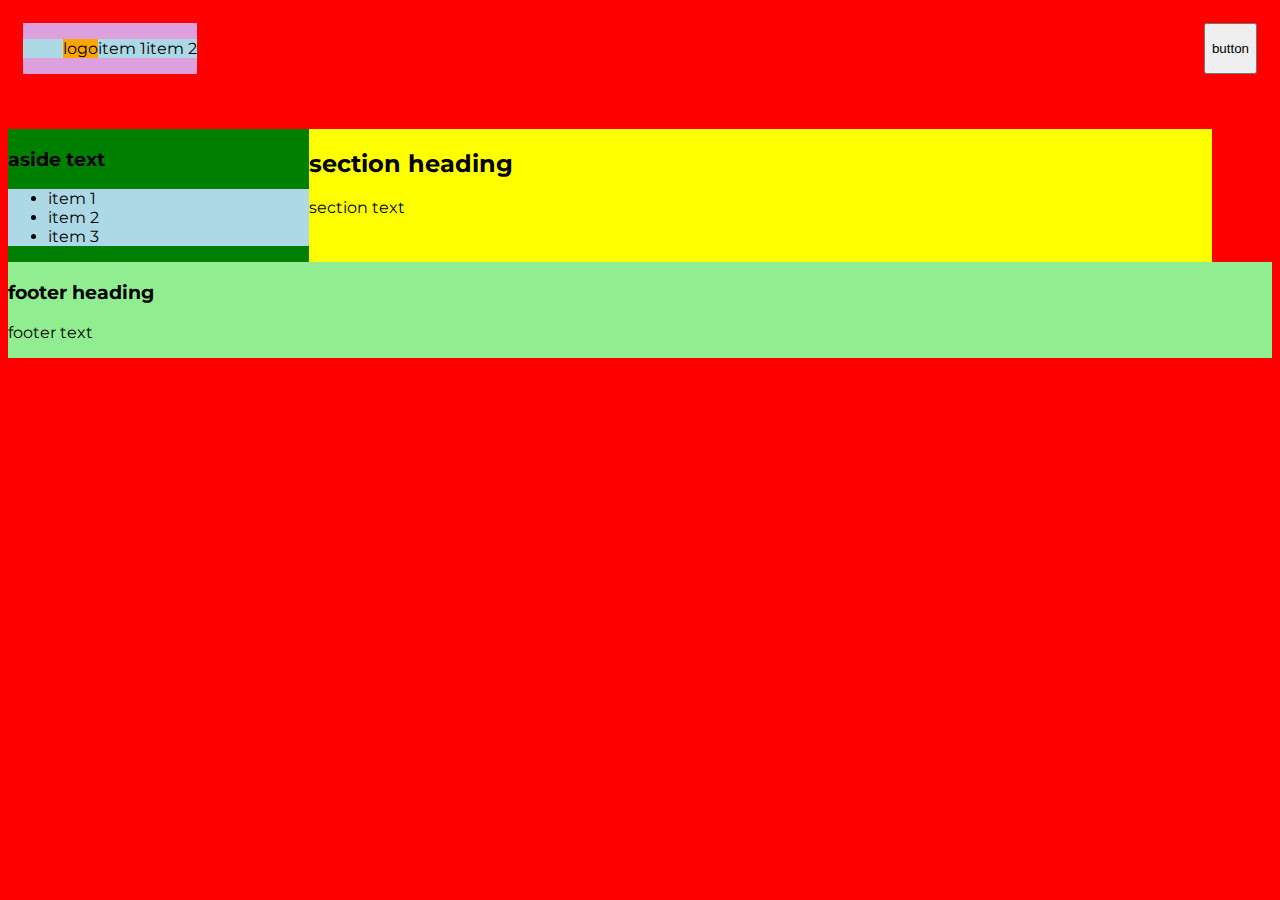
<file: CSS Flexbox/index.html>
<html lang="en">
<head>
    <meta charset="UTF-8">
    <meta name="viewport" content="width=device-width, initial-scale=1.0">
    <title>Device Shop Checkout</title>

    <!-- Stylesheet -->
     <link rel="stylesheet" href="stylesheet.css">

<!-- source: https://wpengine.com/resources/combine-flexbox-and-css-grids-for-layouts-how-to/
 
      determining the layout
        - things are kind of grouped by "row" of the page it is in; 
          essentially start from the top and working your way down
            - header section with logo, nav items, button
            - middle section with sidebar and main content section (as 
              indicated by the "wrapper" section)
            - footer with a heading and text
        - sections within each wrapper container can be formatted 
          independently of each other
            - i.e. sidebar section vs the main section in the wrapper
              (or middle) section of the page
        - when applying flex styling, always start from the outside and
          work your way in
        - determine tasks to complete for each section in order to get the layout you want
            - Create full width header and footer
            - Position sidebar next to main content area
            - Correct sizing of sidebar and main content area
            - Navigation elements positioning
-->

</head>
    <body>
        <div class="container">
        
            <header>
                <nav>
                  <ul>
                    <li class="logo">logo</li>
                    <li>item 1</li>
                    <li>item 2</li>
                  </ul>
                </nav>
                <button>button</button>
            </header>
            <div class="wrapper">
                <aside class="sidebar">
                    <h3>aside text</h3>
                    <ul>
                      <li>item 1</li>
                      <li>item 2</li>
                      <li>item 3</li>
                    </ul>
                </aside>
                <section class="main">
                    <h2>section heading</h2>
                    <p>section text</p>
                </section>
            </div><!-- /wrapper -->
            <footer>
                <h3>footer heading</h3>
                <p>footer text</p>
            </footer>
        </div> <!-- /container -->
    </body>
</html>
</file>
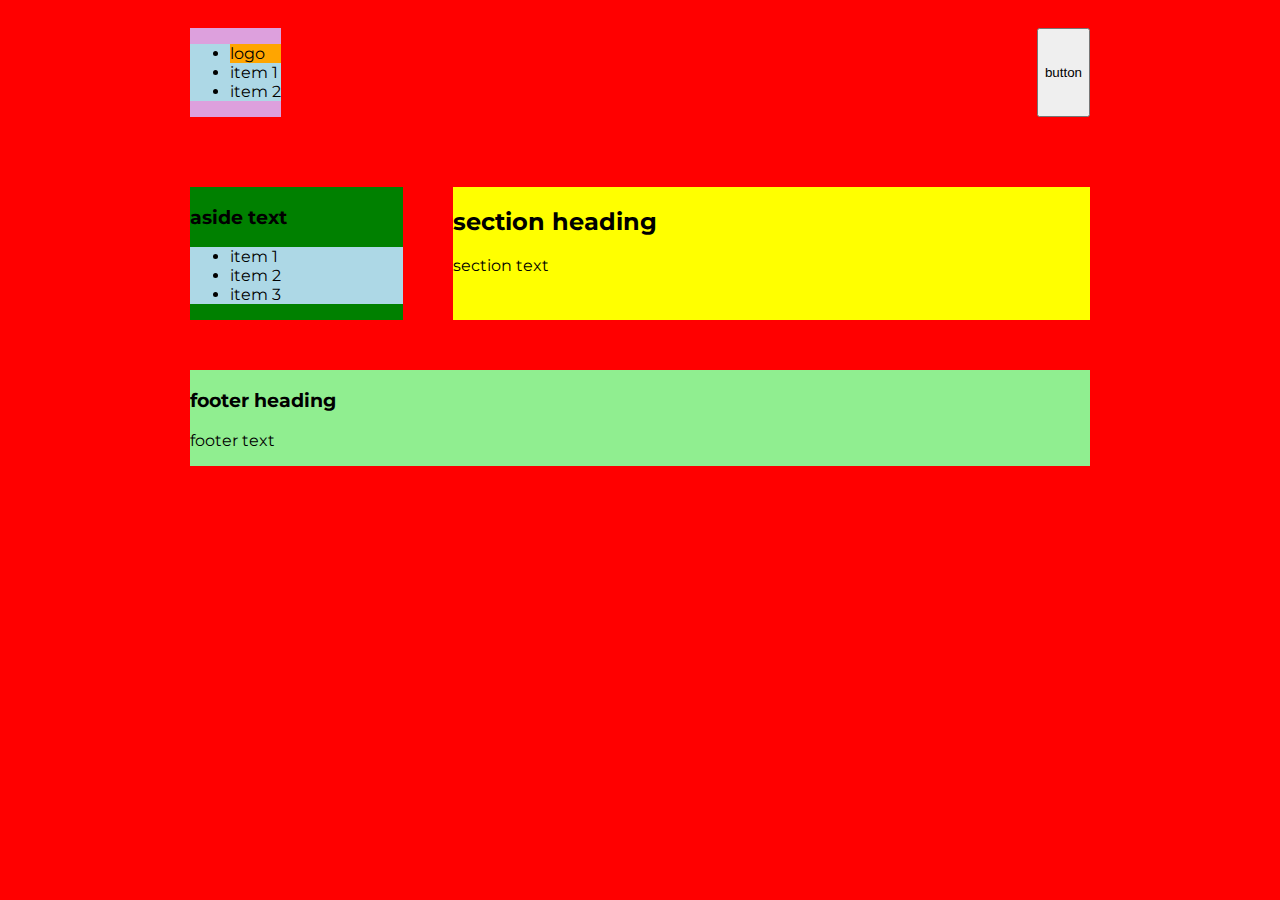
<file: CSS Grid/index.html>
<html lang="en">
<head>
    <meta charset="UTF-8">
    <meta name="viewport" content="width=device-width, initial-scale=1.0">
    <title>Device Shop Checkout</title>

    <!-- Stylesheet -->
     <link rel="stylesheet" href="stylesheet.css">

<!-- source: https://wpengine.com/resources/combine-flexbox-and-css-grids-for-layouts-how-to/
 
      determining the layout
        - can specify template areas that can be named and referenced in order to position 
          items
            - header section
            - main content section
            - sidebar
            - footer
        - physical layout is basically the same as Flexbox version minus the "wrapper" div
        - define grid template areas in CSS file inside the main container you are defining 
          the template for in the physical order and orientation you want them to appear on 
          the page
            - in this case, it's basically the whole page but could be for a smaller subset 
              of the page if you wanted
            - done in the "container" class using "grid-template-area"
            - must also set "display" to "grid"
            - declare "grid-template-columns" to set overall structure of page
        - sections of the template need to be manually connected to each section they are 
          referring to via each section's respective selectors in the CSS file
            - use "grid-area" & "grid-template-columns" and/or "grid-template-rows" as needed
            - "1fr" is a "fractional unit"; used similarly to the "flex: 1" property (i.e. the 
              "flew-grow" property)
-->

</head>
    <body>
        <div class="container">
            <header>
                <nav>
                  <ul>
                    <li class="logo">logo</li>
                    <li>item 1</li>
                    <li>item 2</li>
                  </ul>
                </nav>
                <button>button</button>
            </header>
            <aside class="sidebar">
                <h3>aside text</h3>
                <ul>
                    <li>item 1</li>
                    <li>item 2</li>
                    <li>item 3</li>
                </ul>
            </aside>
            <section class="main">
                <h2>section heading</h2>
                <p>section text</p>
            </section>
            <footer>
                <h3>footer heading</h3>
                <p>footer text</p>
            </footer>
        </div> <!-- /container -->
    </body>
</html>
</file>
<file: CSS Flexbox/stylesheet.css>
/* IMPORTS */
@import url('https://fonts.googleapis.com/css?family=Montserrat:400,500,600,700');

/* COLORS */

.main {
    background-color: yellow;
}

.logo {
    background-color: orange;
}

ul {
    background-color: lightblue;
}

.sidebar {
    background-color: green;
    flex: 1;
}

nav {
    background-color: plum;
}

body {
    background-color: red;
    font-family: "Montserrat", sans-serif;
    font-weight: 400;
}

footer {
    background-color: lightgreen;
}


/* IMPLEMENT W/ FLEXBOX */

.container {
    display: flex;
    flex-direction: column;
}

header {
    padding: 15px;
    margin-bottom: 40px;
    display: flex;
    justify-content: space-between;
}

header nav ul {
    display: flex;
    align-items: baseline;
    list-style-type: none;
}

.wrapper {
    display: flex;
    flex-direction: row;
}

.main {
    flex: 3;
    margin-right: 60px;
}
</file>
<file: CSS Grid/stylesheet.css>
/* IMPORTS */
@import url('https://fonts.googleapis.com/css?family=Montserrat:400,500,600,700');

/* COLORS */

.main {
    background-color: yellow;
}

.logo {
    background-color: orange;
}

ul {
    background-color: lightblue;
}

.sidebar {
    background-color: green;
    flex: 1;
}

nav {
    background-color: plum;
}

body {
    background-color: red;
    font-family: "Montserrat", sans-serif;
    font-weight: 400;
}

footer {
    background-color: lightgreen;
}

/* IMPLEMENT W/ GRID */

/* define template areas in the order you want them to appear on the page */

.container {
    max-width: 900;
    /* background-color: #fff; */
    margin: 0 auto;
    padding: 0 60px;
    display: grid;
    grid-template-columns: 1fr 3fr;
    grid-template-areas:
            "header header"
            "sidebar main"
            "footer footer";
    gap: 50px;
}

header {
    grid-area: header;
    padding: 20px 0;
    display: grid;
    grid-template-columns: 1fr 1fr;
}

header button {
    justify-self: end;
}

header nav {
    justify-self: start;
}

.sidebar {
    grid-area: sidebar;
}

.main {
    grid-area: main;
}

footer {
    grid-area: footer;
}
</file>
